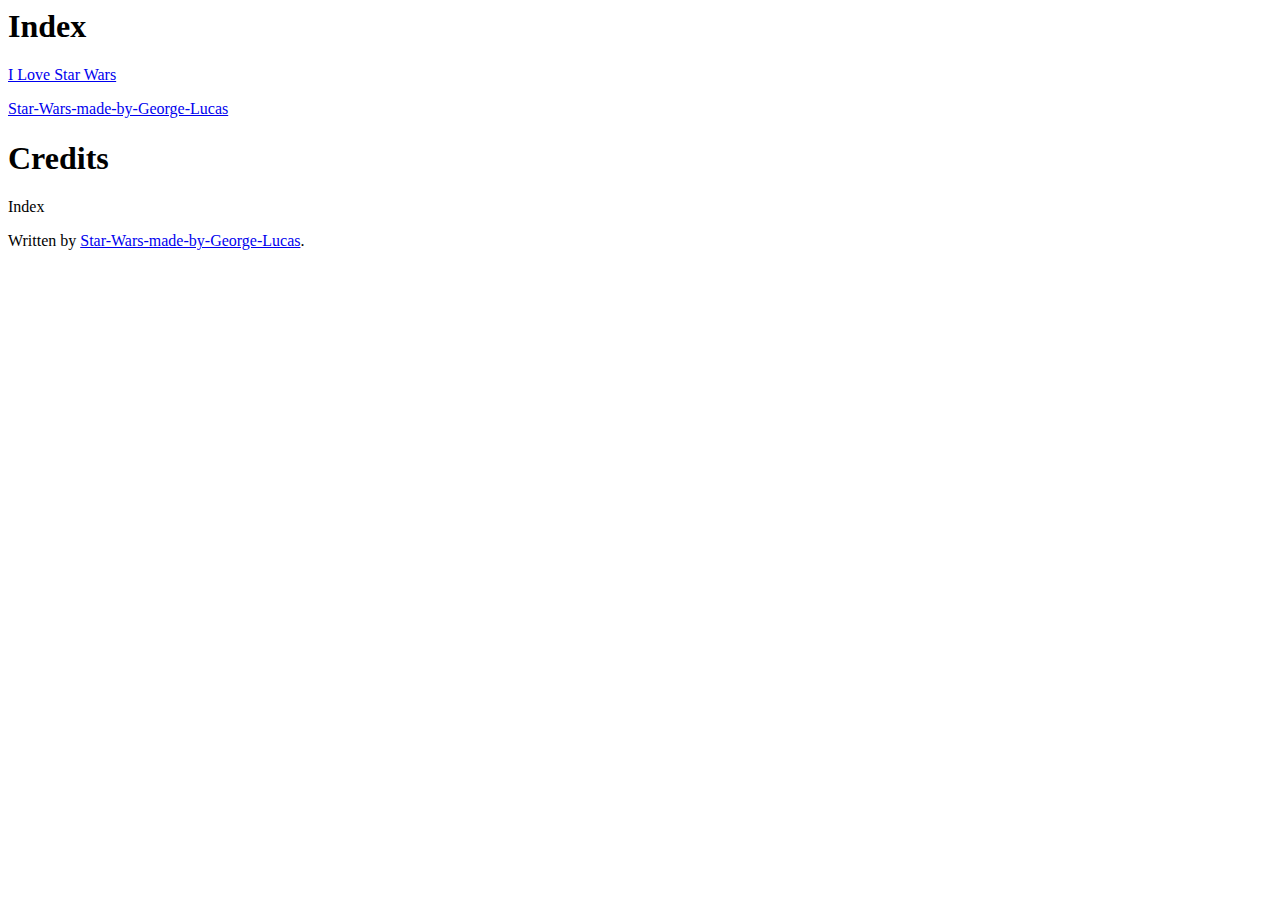
<file: index.html>
<html>
    <head>
        <title>Index</title>
        <link href="./resources/css/style.css" type="text/css" rel="stylesheet">
    </head>

    <body>
        <header>
            <h1>Index</h1>
        </header>

        <div id="pages">
            <p><a href="./firstproject.html" target = "_blank">I Love Star Wars</a></p>
            <p><a href="./star-wars-made-by-george-lucas.html" target = "_blank">Star-Wars-made-by-George-Lucas</a></p>
        </div>

        <footer>
            <div>
                <h1>Credits</h1>
                    <p><a href = "./index.html" target = "_blank"></a>Index</p>
                    <p>Written by <a href="./star-wars-made-by-george-lucas.html" target = "_blank">Star-Wars-made-by-George-Lucas</a>.</p>
            </div>
        </footer>
    </body>
</html>
</file>
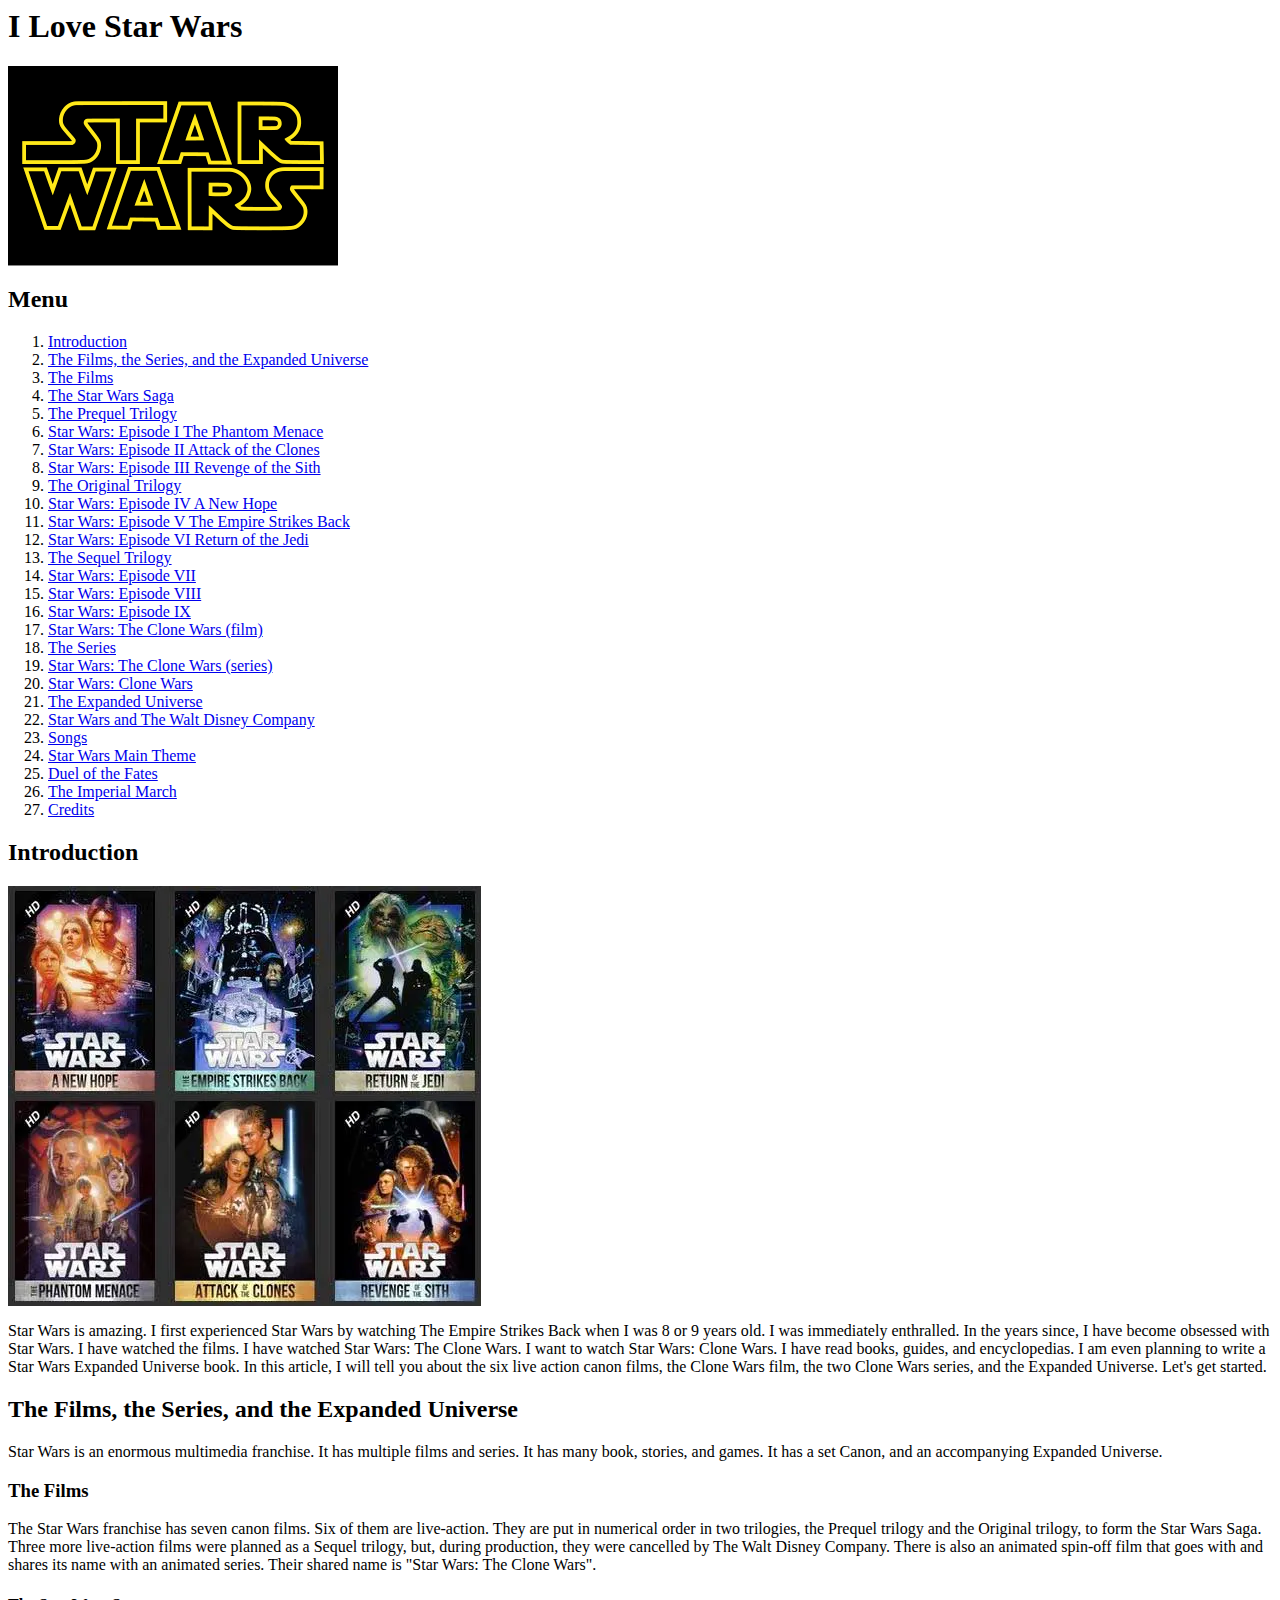
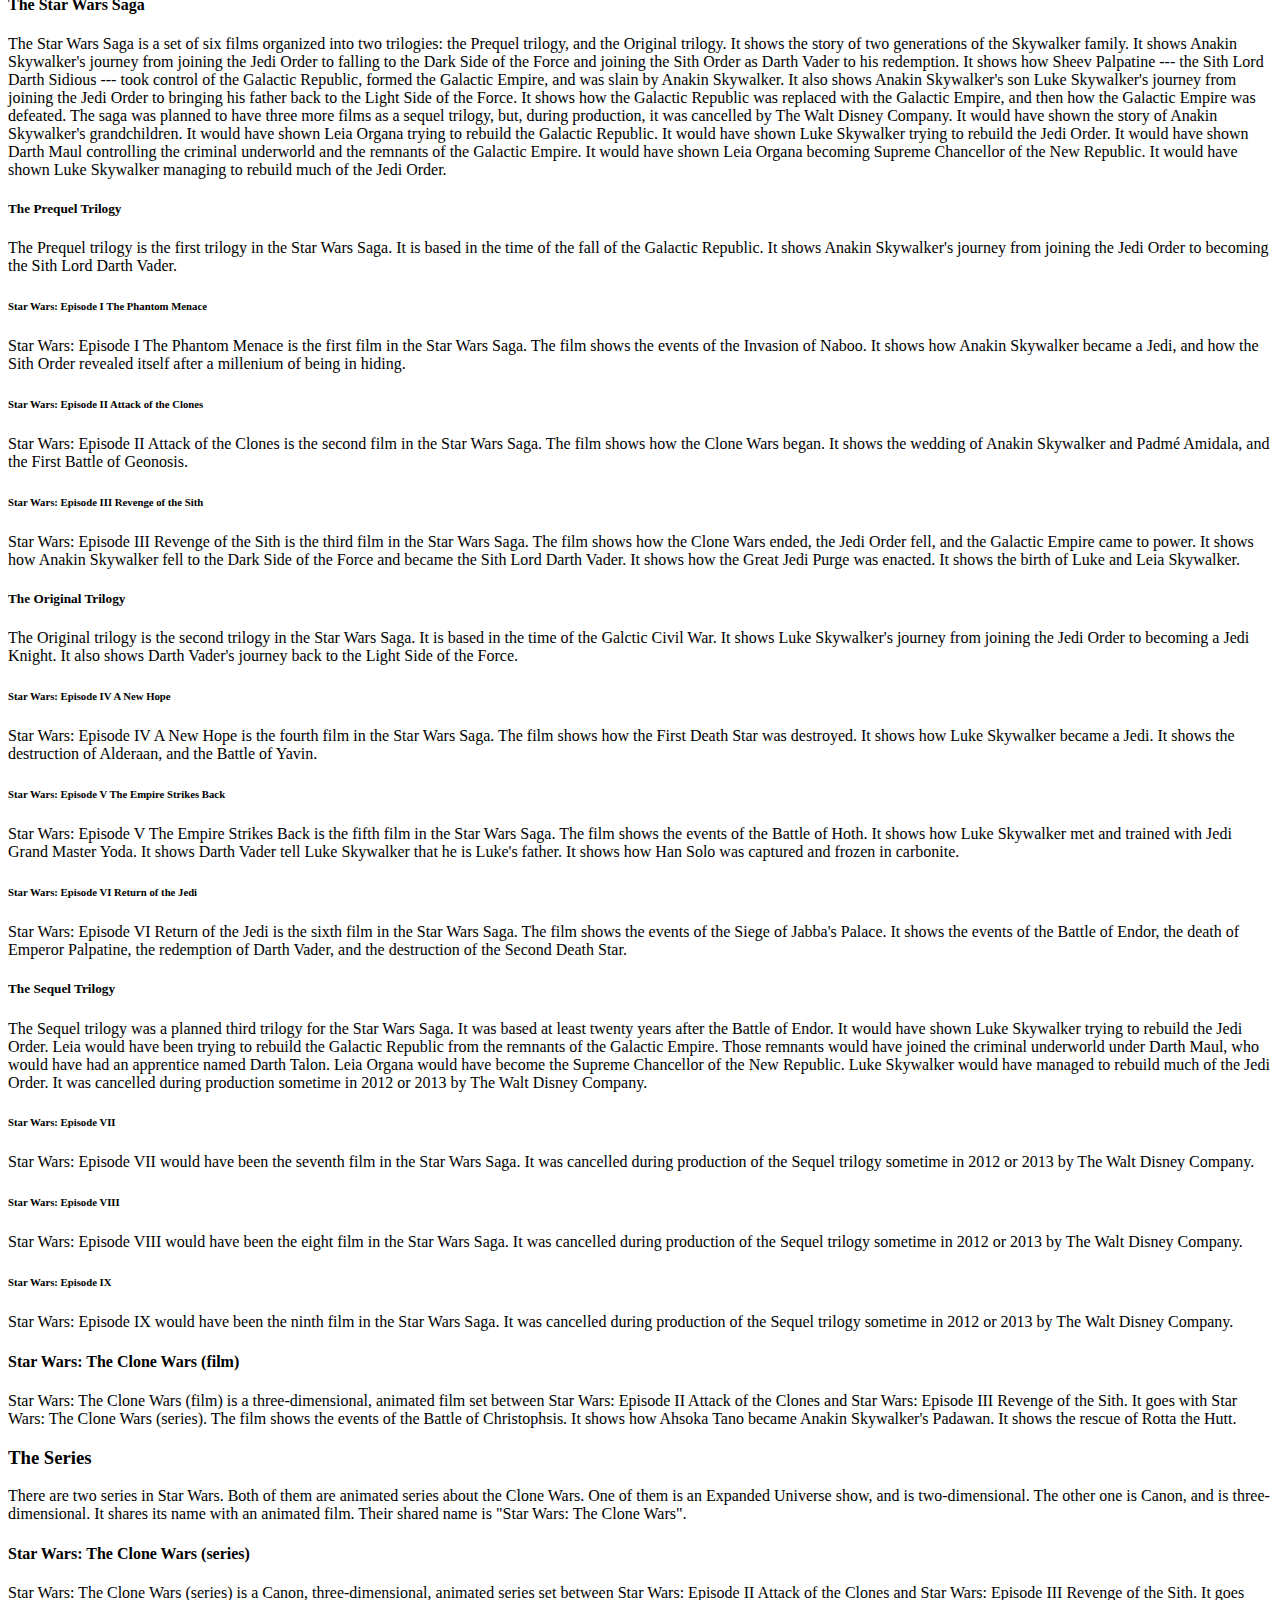
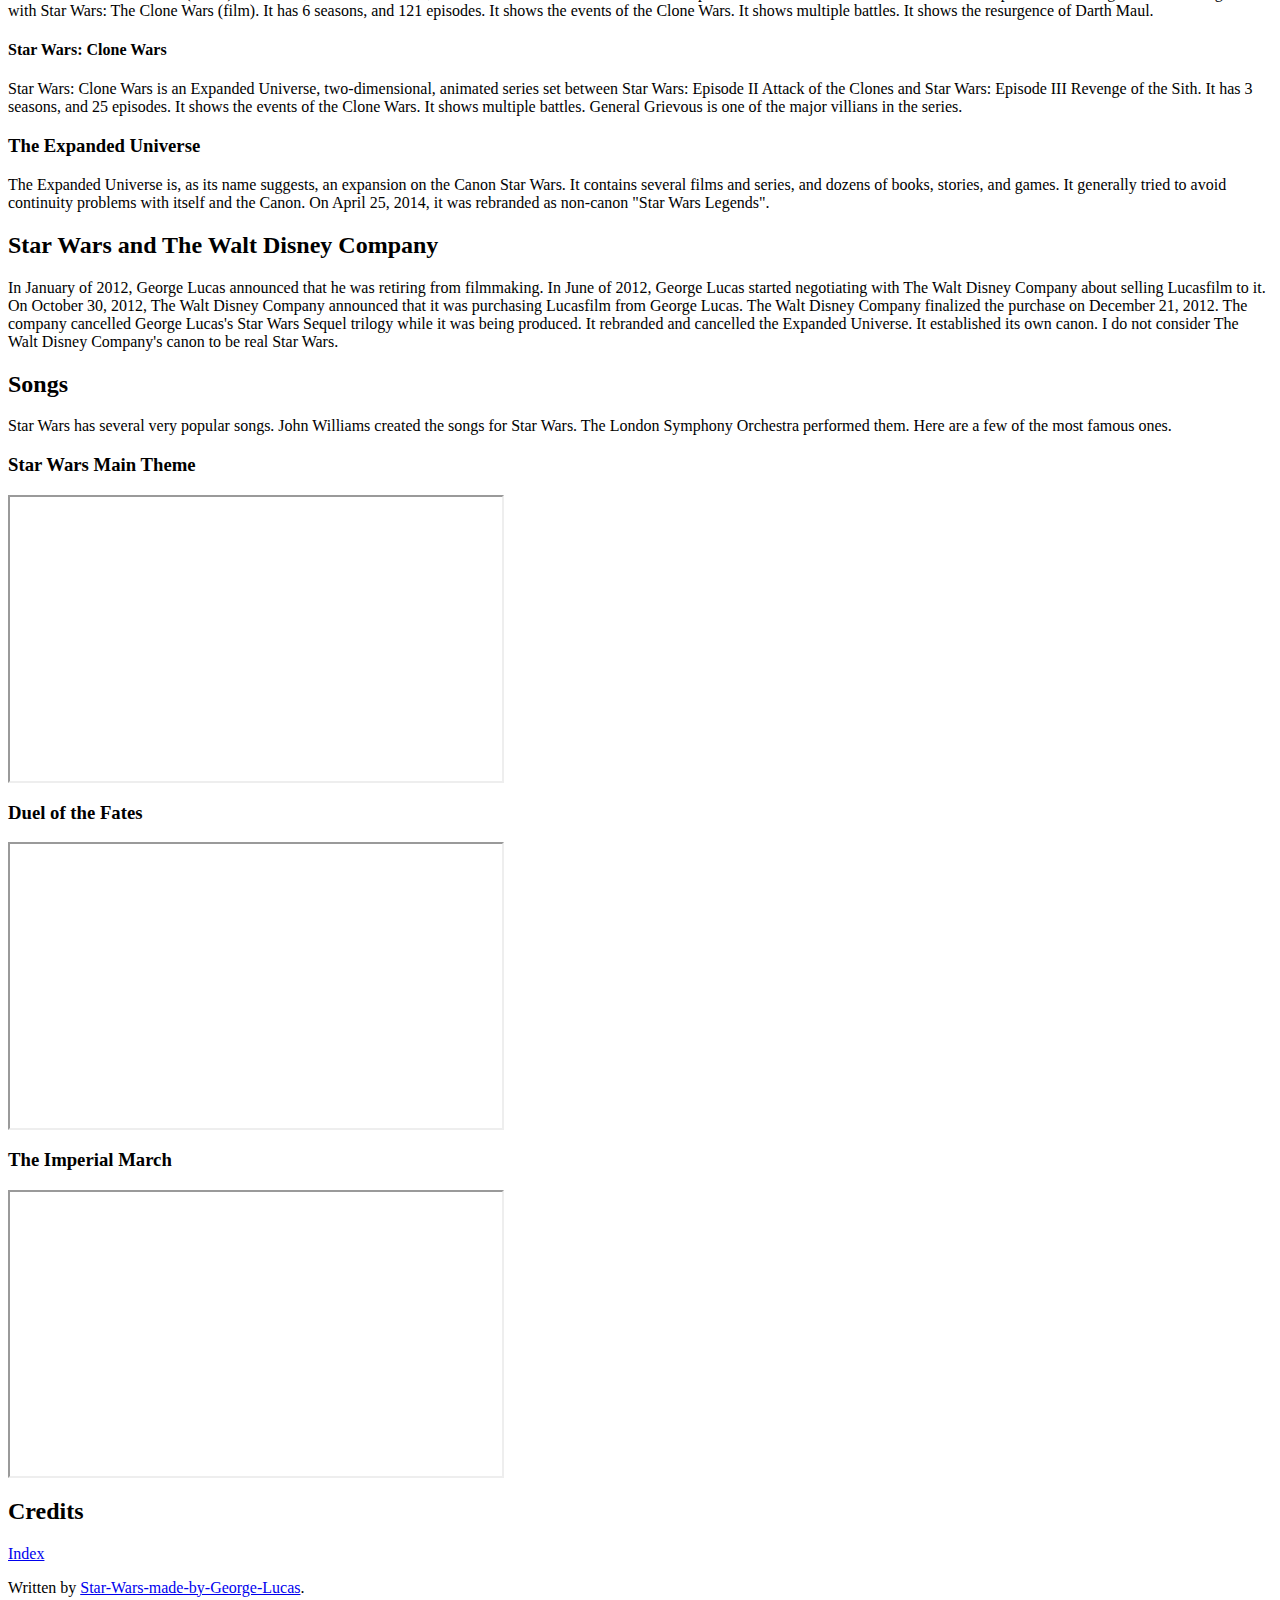
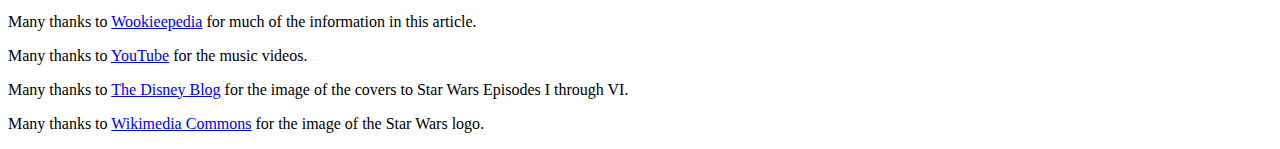
<file: firstproject.html>
<html>
    <head>
        <title>I Love Star Wars</title>
    </head>

    <body>
        <header>
            <h1>I Love Star Wars</h1>
                <img src="./Star_Wars_Logo.svg.png" alt="image of Star Wars logo"/>

                <nav>
                    <h2>Menu</h2>
                        <ol>
                            <li><a href = "#introduction">Introduction</a></li>
                            <li><a href = "#thefilmstheseriesandtheexpandeduniverse">The Films, the Series, and the Expanded Universe</a></li>
                            <li><a href = "#thefilms">The Films</a></li>
                            <li><a href = "#thestarwarssaga">The Star Wars Saga</a></li>
                            <li><a href = "#theprequeltrilogy">The Prequel Trilogy</a></li>
                            <li><a href = "#starwarsepisodeithephantommenace">Star Wars: Episode I The Phantom Menace</a></li>
                            <li><a href = "#starwarsepisodeiiattackoftheclones">Star Wars: Episode II Attack of the Clones</a></li>
                            <li><a href = "#starwarsepisodeiiirevengeofthesith">Star Wars: Episode III Revenge of the Sith</a></li>
                            <li><a href = "#theoriginaltrilogy">The Original Trilogy</a></li>
                            <li><a href = "#starwarsepisodeivanewhope">Star Wars: Episode IV A New Hope</a></li>
                            <li><a href = "#starwarsepisodevtheempirestrikesback">Star Wars: Episode V The Empire Strikes Back</a></li>
                            <li><a href = "#starwarsepisodevireturnofthejedi">Star Wars: Episode VI Return of the Jedi</a></li>
                            <li><a href = "#thesequeltrilogy">The Sequel Trilogy</a></li>
                            <li><a href = "#starwarsepisodevii">Star Wars: Episode VII</a></li>
                            <li><a href = "#starwarsepisodeviii">Star Wars: Episode VIII</a></li>
                            <li><a href = "#starwarsepisodeix">Star Wars: Episode IX</a></li>
                            <li><a href = "#starwarstheclonewarsfilm">Star Wars: The Clone Wars (film)</a></li>
                            <li><a href = "#theseries">The Series</a></li>
                            <li><a href = "#starwarstheclonewarsseries">Star Wars: The Clone Wars (series)</a></li>
                            <li><a href = "#starwarsclonewars">Star Wars: Clone Wars</a></li>
                            <li><a href = "#theexpandeduniverse">The Expanded Universe</a></li>
                            <li><a href = "#starwarsandthewaltdisneycompany">Star Wars and The Walt Disney Company</a></li>
                            <li><a href = "#songs">Songs</a></li>
                            <li><a href = "#starwarsmaintheme">Star Wars Main Theme</a></li>
                            <li><a href = "#duelofthefates">Duel of the Fates</a></li>
                            <li><a href = "#theimperialmarch">The Imperial March</a></li>
                            <li><a href = "#credits">Credits</a></li>
                        </ol>
                </nav>
        </header>

        <div id = "introduction">
            <h2>Introduction</h2>
                <a href = "https://starwars.fandom.com/wiki/Star_Wars_saga"><img src = "./starwarsepisodesithroughvi.webp" alt="image of the covers to Star Wars Episodes I through VI" /></a>

                <p>Star Wars is amazing. I first experienced Star Wars by watching The Empire Strikes Back when I was 8 or 9 years old. I was immediately enthralled. In the years since, I have become obsessed with Star Wars. I have watched the films. I have watched Star Wars: The Clone Wars. I want to watch Star Wars: Clone Wars. I have read books, guides, and encyclopedias. I am even planning to write a Star Wars Expanded Universe book. In this article, I will tell you about the six live action canon films, the Clone Wars film, the two Clone Wars series, and the Expanded Universe. Let's get started.</p>
        </div>

        <div id = "thefilmstheseriesandtheexpandeduniverse">
            <h2>The Films, the Series, and the Expanded Universe</h2>
                <p>Star Wars is an enormous multimedia franchise. It has multiple films and series. It has many book, stories, and games. It has a set Canon, and an accompanying Expanded Universe.</p>
                    <div id = "thefilms">
                        <h3>The Films</h3>
                            <p>The Star Wars franchise has seven canon films. Six of them are live-action. They are put in numerical order in two trilogies, the Prequel trilogy and the Original trilogy, to form the Star Wars Saga. Three more live-action films were planned as a Sequel trilogy, but, during production, they were cancelled by The Walt Disney Company. There is also an animated spin-off film that goes with and shares its name with an animated series. Their shared name is "Star Wars: The Clone Wars".</p>
                                <div id = "thestarwarssaga">
                                    <h4>The Star Wars Saga</h4>
                                        <p>The Star Wars Saga is a set of six films organized into two trilogies: the Prequel trilogy, and the Original trilogy. It shows the story of two generations of the Skywalker family. It shows Anakin Skywalker's journey from joining the Jedi Order to falling to the Dark Side of the Force and joining the Sith Order as Darth Vader to his redemption. It shows how Sheev Palpatine --- the Sith Lord Darth Sidious --- took control of the Galactic Republic, formed the Galactic Empire, and was slain by Anakin Skywalker. It also shows Anakin Skywalker's son Luke Skywalker's journey from joining the Jedi Order to bringing his father back to the Light Side of the Force. It shows how the Galactic Republic was replaced with the Galactic Empire, and then how the Galactic Empire was defeated. The saga was planned to have three more films as a sequel trilogy, but, during production, it was cancelled by The Walt Disney Company. It would have shown the story of Anakin Skywalker's grandchildren. It would have shown Leia Organa trying to rebuild the Galactic Republic. It would have shown Luke Skywalker trying to rebuild the Jedi Order. It would have shown Darth Maul controlling the criminal underworld and the remnants of the Galactic Empire. It would have shown Leia Organa becoming Supreme Chancellor of the New Republic. It would have shown Luke Skywalker managing to rebuild much of the Jedi Order.</p>
                                            <div id = "theprequeltrilogy">
                                                <h5>The Prequel Trilogy</h5>
                                                    <p>The Prequel trilogy is the first trilogy in the Star Wars Saga. It is based in the time of the fall of the Galactic Republic. It shows Anakin Skywalker's journey from joining the Jedi Order to becoming the Sith Lord Darth Vader.</p>
                                                        <div id = "starwarsepisodeithephantommenace">
                                                            <h6>Star Wars: Episode I The Phantom Menace</h6>
                                                                <p>Star Wars: Episode I The Phantom Menace is the first film in the Star Wars Saga. The film shows the events of the Invasion of Naboo. It shows how Anakin Skywalker became a Jedi, and how the Sith Order revealed itself after a millenium of being in hiding.</p>
                                                        </div>

                                                        <div id = "starwarsepisodeiiattackoftheclones">
                                                            <h6>Star Wars: Episode II Attack of the Clones</h6>
                                                                <p>Star Wars: Episode II Attack of the Clones is the second film in the Star Wars Saga. The film shows how the Clone Wars began. It shows the wedding of Anakin Skywalker and Padmé Amidala, and the First Battle of Geonosis.</p>
                                                        </div>

                                                        <div id = "starwarsepisodeiiirevengeofthesith">
                                                            <h6>Star Wars: Episode III Revenge of the Sith</h6>
                                                                <p>Star Wars: Episode III Revenge of the Sith is the third film in the Star Wars Saga. The film shows how the Clone Wars ended, the Jedi Order fell, and the Galactic Empire came to power. It shows how Anakin Skywalker fell to the Dark Side of the Force and became the Sith Lord Darth Vader. It shows how the Great Jedi Purge was enacted. It shows the birth of Luke and Leia Skywalker.</p>
                                                        </div>
                                            </div>

                                            <div id = "theoriginaltrilogy">
                                                <h5>The Original Trilogy</h5>
                                                    <p>The Original trilogy is the second trilogy in the Star Wars Saga. It is based in the time of the Galctic Civil War. It shows Luke Skywalker's journey from joining the Jedi Order to becoming a Jedi Knight. It also shows Darth Vader's journey back to the Light Side of the Force.</p>
                                                        <div id = "starwarsepisodeivanewhope">
                                                            <h6>Star Wars: Episode IV A New Hope</h6>
                                                                <p>Star Wars: Episode IV A New Hope is the fourth film in the Star Wars Saga. The film shows how the First Death Star was destroyed. It shows how Luke Skywalker became a Jedi. It shows the destruction of Alderaan, and the Battle of Yavin.</p>
                                                        </div>

                                                        <div id = "starwarsepisodevtheempirestrikesback">
                                                            <h6>Star Wars: Episode V The Empire Strikes Back</h6>
                                                                <p>Star Wars: Episode V The Empire Strikes Back is the fifth film in the Star Wars Saga. The film shows the events of the Battle of Hoth. It shows how Luke Skywalker met and trained with Jedi Grand Master Yoda. It shows Darth Vader tell Luke Skywalker that he is Luke's father. It shows how Han Solo was captured and frozen in carbonite.</p>
                                                        </div>

                                                        <div id = "starwarsepisodevireturnofthejedi">
                                                            <h6>Star Wars: Episode VI Return of the Jedi</h6>
                                                                <p>Star Wars: Episode VI Return of the Jedi is the sixth film in the Star Wars Saga. The film shows the events of the Siege of Jabba's Palace. It shows the events of the Battle of Endor, the death of Emperor Palpatine, the redemption of Darth Vader, and the destruction of the Second Death Star.</p>
                                                        </div>
                                            </div>

                                            <div id = "thesequeltrilogy">
                                                <h5>The Sequel Trilogy</h5>
                                                    <p>The Sequel trilogy was a planned third trilogy for the Star Wars Saga. It was based at least twenty years after the Battle of Endor. It would have shown Luke Skywalker trying to rebuild the Jedi Order. Leia would have been trying to rebuild the Galactic Republic from the remnants of the Galactic Empire. Those remnants would have joined the criminal underworld under Darth Maul, who would have had an apprentice named Darth Talon. Leia Organa would have become the Supreme Chancellor of the New Republic. Luke Skywalker would have managed to rebuild much of the Jedi Order. It was cancelled during production sometime in 2012 or 2013 by The Walt Disney Company.</p>
                                                        <div id = "starwarsepisodevii">
                                                            <h6>Star Wars: Episode VII</h6>
                                                                <p>Star Wars: Episode VII would have been the seventh film in the Star Wars Saga. It was cancelled during production of the Sequel trilogy sometime in 2012 or 2013 by The Walt Disney Company.</p>
                                                        </div>

                                                        <div id = "starwarsepisodeviii">
                                                            <h6>Star Wars: Episode VIII</h6>
                                                                <p>Star Wars: Episode VIII would have been the eight film in the Star Wars Saga. It was cancelled during production of the Sequel trilogy sometime in 2012 or 2013 by The Walt Disney Company.</p>
                                                        </div>

                                                        <div id = "starwarsepisodeix">
                                                            <h6>Star Wars: Episode IX</h6>
                                                                <p>Star Wars: Episode IX would have been the ninth film in the Star Wars Saga. It was cancelled during production of the Sequel trilogy sometime in 2012 or 2013 by The Walt Disney Company.</p>
                                                        </div>
                                            </div>
                                </div>

                                <div id = "starwarstheclonewarsfilm">
                                    <h4>Star Wars: The Clone Wars (film)</h4>
                                        <p>Star Wars: The Clone Wars (film) is a three-dimensional, animated film set between Star Wars: Episode II Attack of the Clones and Star Wars: Episode III Revenge of the Sith. It goes with Star Wars: The Clone Wars (series). The film shows the events of the Battle of Christophsis. It shows how Ahsoka Tano became Anakin Skywalker's Padawan. It shows the rescue of Rotta the Hutt.</p>
                                </div>
                    </div>

                    <div id = "theseries">
                        <h3>The Series</h3>
                            <p>There are two series in Star Wars. Both of them are animated series about the Clone Wars. One of them is an Expanded Universe show, and is two-dimensional. The other one is Canon, and is three-dimensional. It shares its name with an animated film. Their shared name is "Star Wars: The Clone Wars".
                                <div id = "starwarstheclonewarsseries">
                                    <h4>Star Wars: The Clone Wars (series)</h4>
                                        <p>Star Wars: The Clone Wars (series) is a Canon, three-dimensional, animated series set between Star Wars: Episode II Attack of the Clones and Star Wars: Episode III Revenge of the Sith. It goes with Star Wars: The Clone Wars (film). It has 6 seasons, and 121 episodes. It shows the events of the Clone Wars. It shows multiple battles. It shows the resurgence of Darth Maul.</p>
                                </div>

                                <div id = "starwarsclonewars">
                                    <h4>Star Wars: Clone Wars</h4>
                                        <p>Star Wars: Clone Wars is an Expanded Universe, two-dimensional, animated series set between Star Wars: Episode II Attack of the Clones and Star Wars: Episode III Revenge of the Sith. It has 3 seasons, and 25 episodes. It shows the events of the Clone Wars. It shows multiple battles. General Grievous is one of the major villians in the series.</p>
                                </div>
                    </div>

                    <div id = "theexpandeduniverse">
                        <h3>The Expanded Universe</h3>
                            <p>The Expanded Universe is, as its name suggests, an expansion on the Canon Star Wars. It contains several films and series, and dozens of books, stories, and games. It generally tried to avoid continuity problems with itself and the Canon. On April 25, 2014, it was rebranded as non-canon "Star Wars Legends".</p>
                    </div>
        </div>

        <div id = "starwarsandthewaltdisneycompany">
            <h2>Star Wars and The Walt Disney Company</h2>
                <p>In January of 2012, George Lucas announced that he was retiring from filmmaking. In June of 2012, George Lucas started negotiating with The Walt Disney Company about selling Lucasfilm to it. On October 30, 2012, The Walt Disney Company announced that it was purchasing Lucasfilm from George Lucas. The Walt Disney Company finalized the purchase on December 21, 2012. The company cancelled George Lucas's Star Wars Sequel trilogy while it was being produced. It rebranded and cancelled the Expanded Universe. It established its own canon. I do not consider The Walt Disney Company's canon to be real Star Wars.</p>
        </div>

        <div id = "songs">
            <h2>Songs</h2>
                <p>Star Wars has several very popular songs. John Williams created the songs for Star Wars. The London Symphony Orchestra performed them. Here are a few of the most famous ones.</p>
                    <div id = "starwarsmaintheme">
                        <h3>Star Wars Main Theme</h3>
                            <iframe width="492" height="284" src="https://www.youtube.com/embed/_D0ZQPqeJkk"></iframe>
                                <!--Find video that shows up on page.-->
                    </div>

                    <div id = "duelofthefates">
                        <h3>Duel of the Fates</h3>
                            <iframe width="492" height="284" src="https://www.youtube.com/embed/D_2bluVPsb0"></iframe>
                                <!--Find video that shows up on page.-->
                    </div>

                    <div id = "theimperialmarch">
                        <h3>The Imperial March</h3>
                            <iframe width="492" height="284" src="https://www.youtube.com/embed/-bzWSJG93P8"></iframe>
                                <!--Find video that shows up on page.-->
                    </div>
        </div>

        <footer>
            <div id = "credits">
                <h2>Credits</h2>
                    <p><a href = "./index.html" target = "_blank">Index</a></p>
                    <p>Written by <a href = "./star-wars-made-by-george-lucas.html" target = "_blank">Star-Wars-made-by-George-Lucas</a>.</p>
                    <p>Many thanks to <a href = "https://starwars.fandom.com" target = "_blank">Wookieepedia</a> for much of the information in this article.</p>
                    <p>Many thanks to <a href = "https://www.youtube.com" target = "_blank">YouTube</a> for the music videos.
                    <p>Many thanks to <a href = "https://thedisneyblog.com" target = "_blank">The Disney Blog</a> for the image of the covers to Star Wars Episodes I through VI.</p>
                    <p>Many thanks to <a href = "https://commons.wikimedia.org" target = "_blank">Wikimedia Commons</a> for the image of the Star Wars logo.</p>
            </div>
        </footer>
    </body>
</html>
</file>
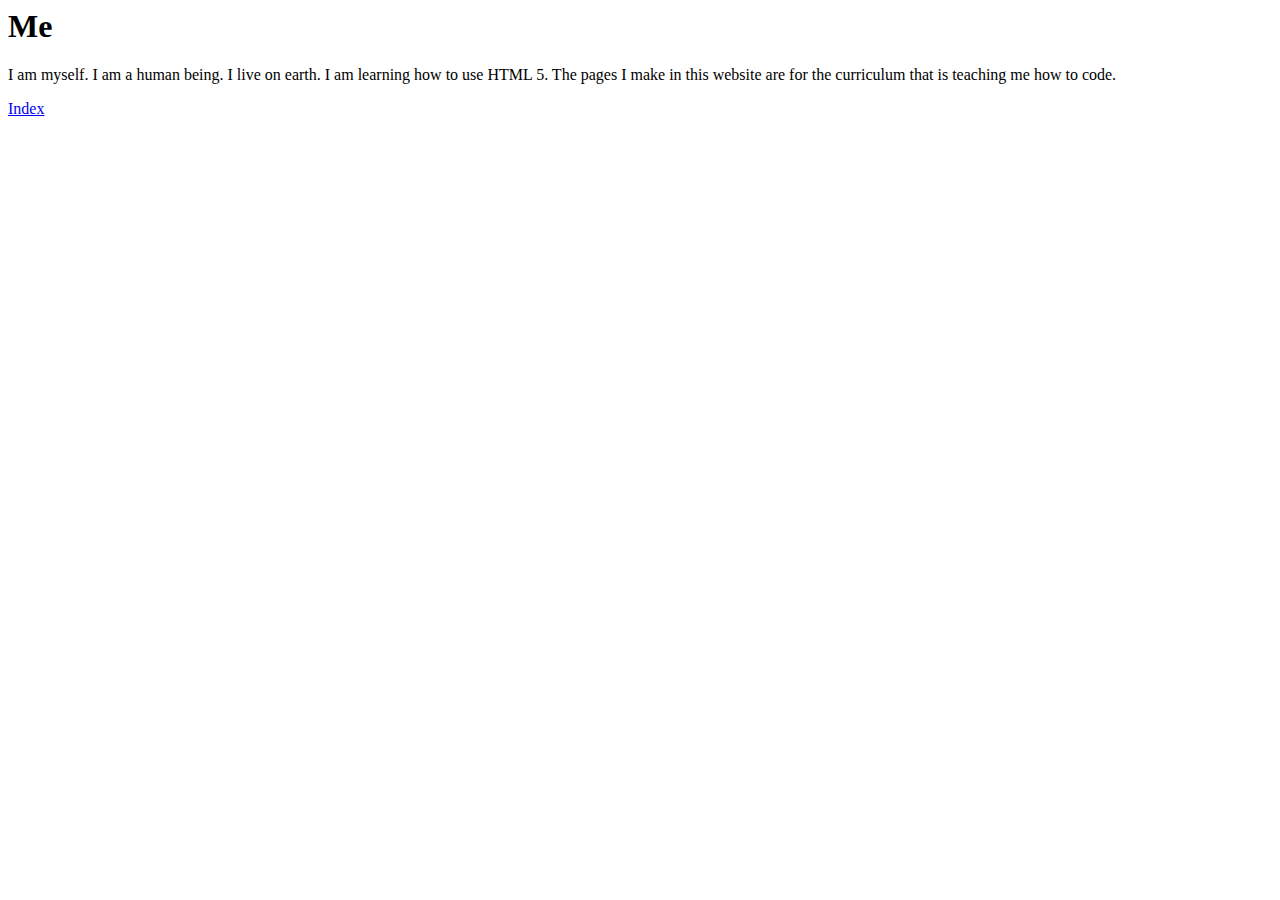
<file: me.html>
<html>
	<head>
		<title>Me</title>
	</head>

	<body>
		<header>
			<h1>Me</h1>
		</header>

		<div id = "aboutme">
			<p>I am myself. I am a human being. I live on earth. I am learning how to use HTML 5. The pages I make in this website are for the curriculum that is teaching me how to code.</p>
		</div>

		<footer>
			<p><a href = "./index.html" target = "_blank">Index</a></p>
		</footer>
	</body>
</html>
</file>
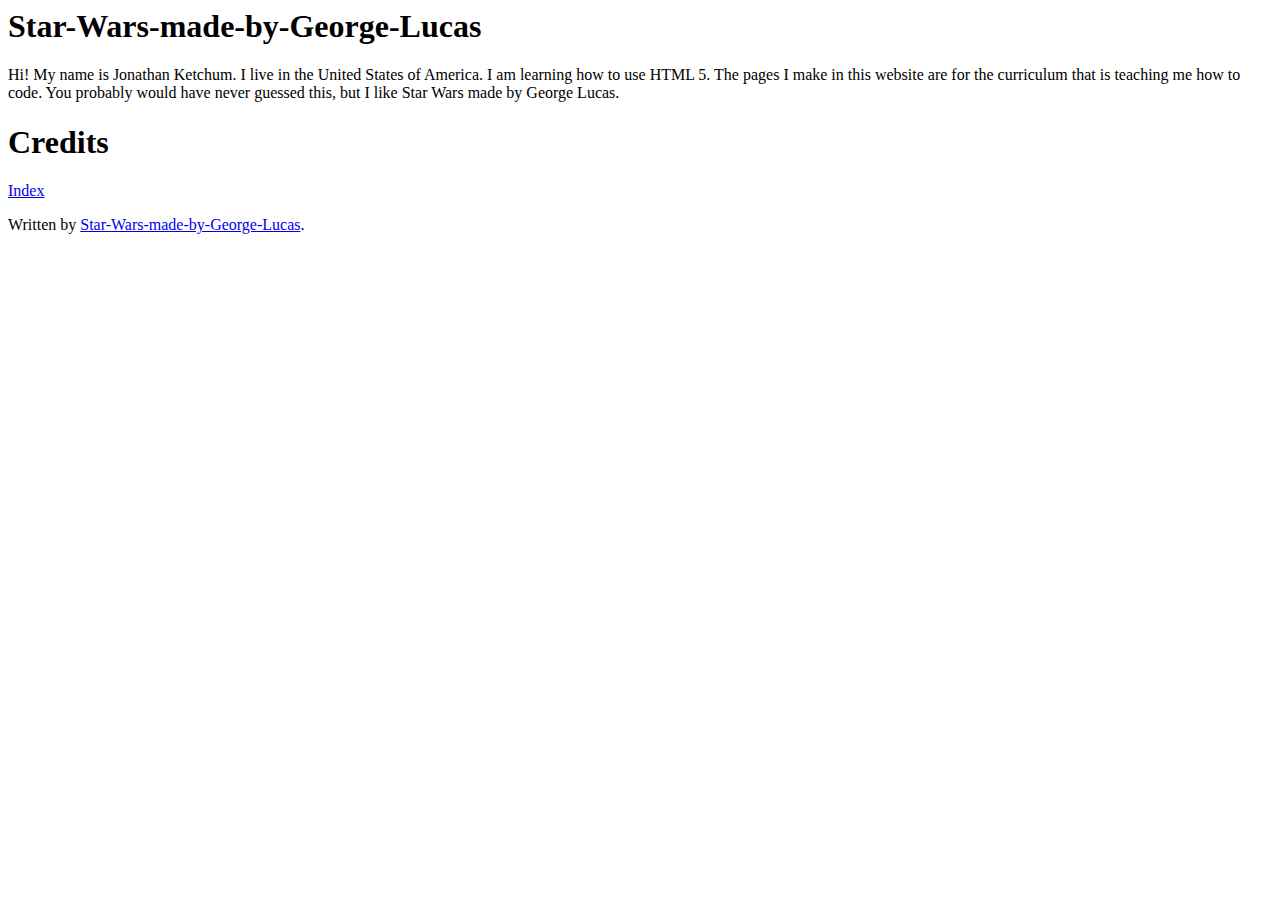
<file: star-wars-made-by-george-lucas.html>
<html>
    <head>
        <title>Star-Wars-made-by-George-Lucas</title>
        <link href="./resources/css/style.css" type="text/css" rel="stylesheet">
    </head>

    <body>
        <header>
            <h1>Star-Wars-made-by-George-Lucas</h1>
        </header>

        <div id = "aboutme">
            <p>Hi! My name is Jonathan Ketchum. I live in the United States of America. I am learning how to use HTML 5. The pages I make in this website are for the curriculum that is teaching me how to code. You probably would have never guessed this, but I like Star Wars made by George Lucas.</p>
        </div>

        <footer>
            <div>
                <h1>Credits</h1>
                    <p><a href = "./index.html" target = "_blank">Index</a></p>
                    <p>Written by <a href = "./star-wars-made-by-george-lucas.html" target = "_blank">Star-Wars-made-by-George-Lucas</a>.</p>
            </div>
        </footer>
    </body>
</html>
</file>
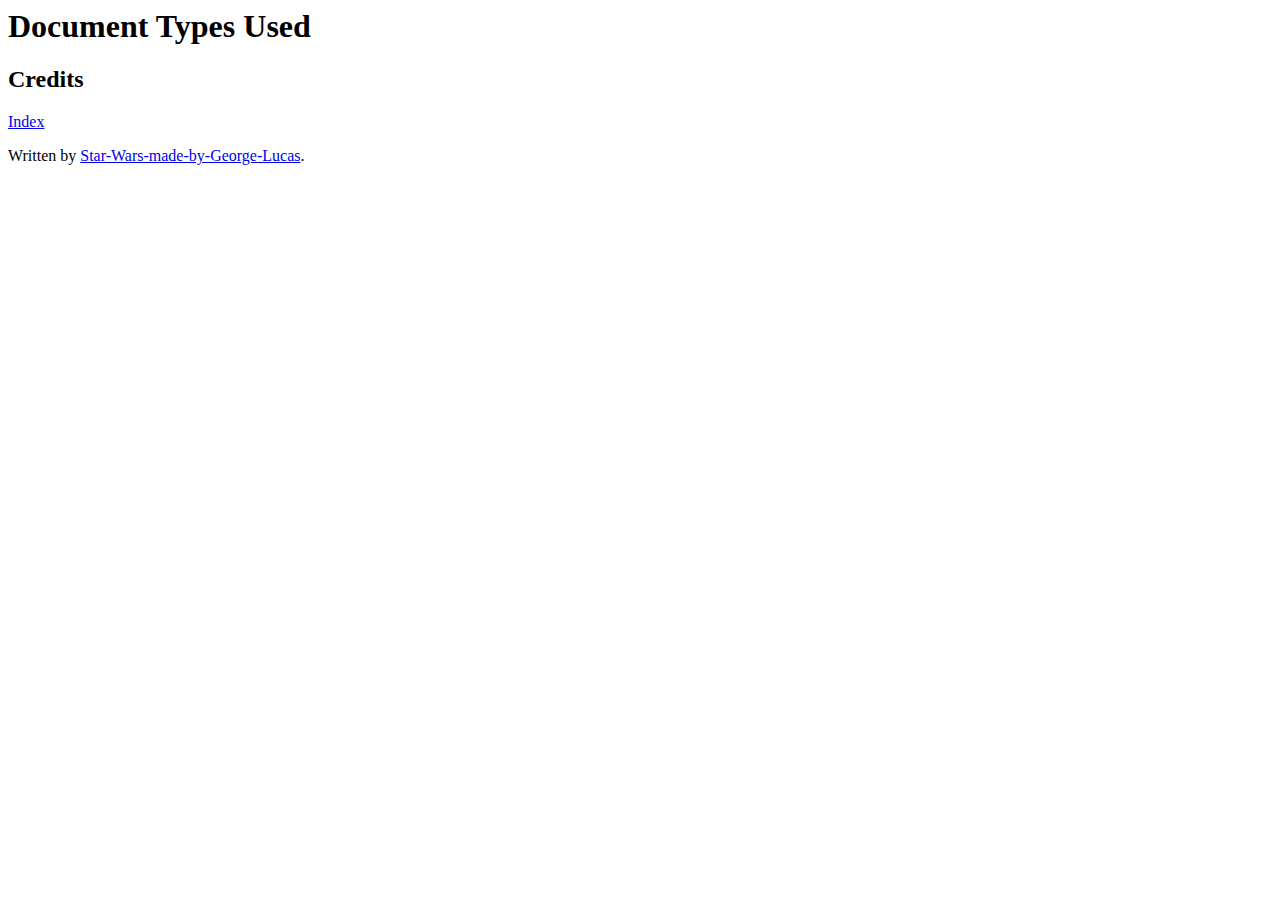
<file: resources/document_types_used.html>
<html>
    <head>
        <title>Document Types Used</title>
    </head>
    <body>
        <header>
            <h1>Document Types Used</h1>
        </header>

        <footer>
            <h2>Credits</h2>
                <p><a href="jonathanhtml5/projects/firstproject/firstproject.html" target="_blank">Index</a></p>
                <p>Written by <a href="./star-war-made-by-george-lucas.html" target="_blank">Star-Wars-made-by-George-Lucas</a>.</p>
        </footer>
    </body>
</html>
</file>
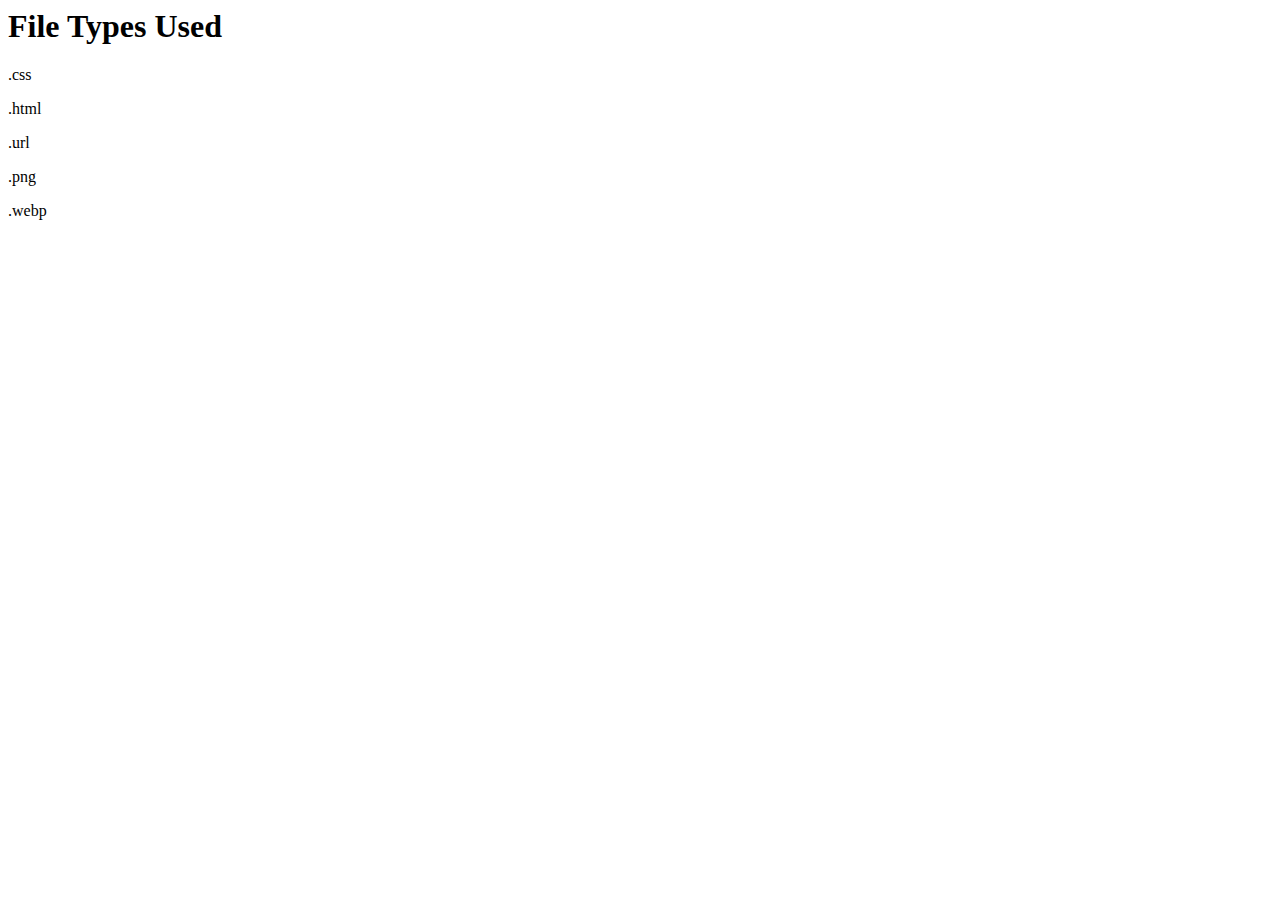
<file: resources/file_types_used.html>
<html>
    <head>
        <title>File Types Used</title>
    </head>
    <body>
        <h1>File Types Used</h1>
            <p>.css</p>
            <p>.html</p>
            <p>.url</p>
            <p>.png</p>
            <p>.webp</p>
    </body>
</html>
</file>
<file: resources/css/style.css>
* {background-color: white;}
</file>
